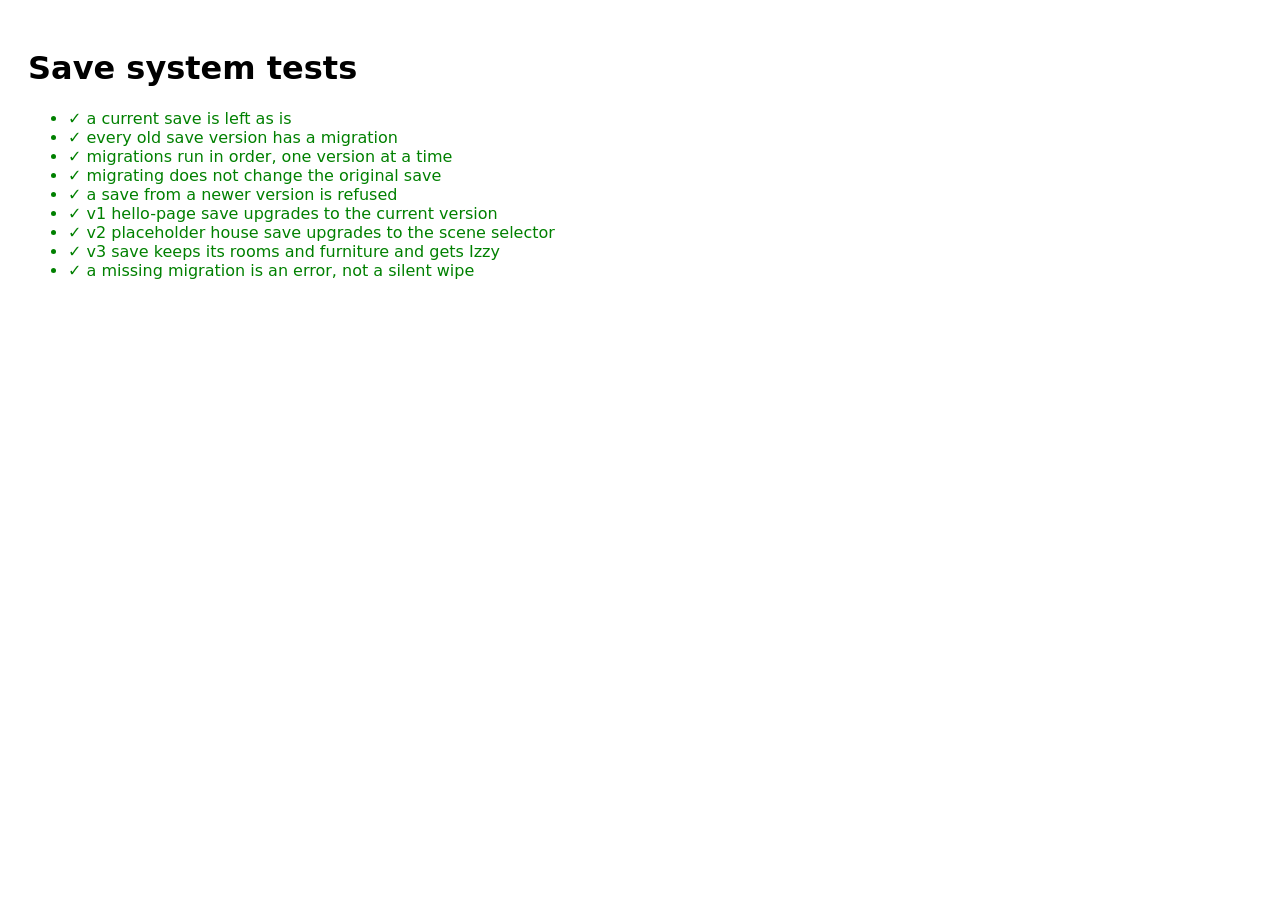
<file: tests.html>
<!doctype html>
<!-- Checks for the save system. Open /tests.html in a browser; every line should be green.
     Not part of the game: it is not cached for offline use. -->
<meta charset="utf-8">
<title>Save tests</title>
<style>body { font: 16px system-ui; padding: 20px; } .pass { color: green; } .fail { color: red; font-weight: bold; }</style>
<h1>Save system tests</h1>
<ul id="out"></ul>
<script type="module">
  import { migrate, newWorld, SAVE_VERSION, MIGRATIONS, NewerSaveError } from './save.js';

  const out = document.getElementById('out');
  function check(name, fn) {
    let ok;
    try { ok = fn(); } catch (e) { ok = false; name += ' (' + e.message + ')'; }
    out.insertAdjacentHTML('beforeend', `<li class="${ok ? 'pass' : 'fail'}">${ok ? '✓' : '✗'} ${name}</li>`);
  }
  const wrap = (saveVersion, world) => ({ format: 'izzys-world-save', saveVersion, world });

  check('a current save is left as is', () => {
    const w = newWorld();
    return JSON.stringify(migrate(wrap(SAVE_VERSION, w)).world) === JSON.stringify(w);
  });

  check('every old save version has a migration', () => {
    for (let v = 1; v < SAVE_VERSION; v++) if (typeof MIGRATIONS[v] !== 'function') return false;
    return true;
  });

  check('migrations run in order, one version at a time', () => {
    const fake = { 1: (w) => ({ ...w, a: 1 }), 2: (w) => ({ ...w, b: w.a + 1 }) };
    const r = migrate(wrap(1, { star: 1 }), fake, 3);
    return r.saveVersion === 3 && r.world.a === 1 && r.world.b === 2 && r.world.star === 1;
  });

  check('migrating does not change the original save', () => {
    const original = wrap(1, { list: [1] });
    migrate(original, { 1: (w) => { w.list.push(2); return w; } }, 2);
    return original.world.list.length === 1;
  });

  check('a save from a newer version is refused', () => {
    try { migrate(wrap(SAVE_VERSION + 1, {})); return false; } catch (e) { return e instanceof NewerSaveError; }
  });

  check('v1 hello-page save upgrades to the current version', () => {
    const r = migrate(wrap(1, { star: { x: 0.2, y: 0.8 } }));
    return r.saveVersion === SAVE_VERSION && r.world.screen === 'world' && Object.keys(r.world.rooms).length === 0;
  });

  check('v2 placeholder house save upgrades to the scene selector', () => {
    const r = migrate(wrap(2, { place: 'house', places: { house: { items: [{ id: 'a', kind: 'house_bed', x: 1, y: 2 }] } } }));
    return r.saveVersion === SAVE_VERSION && r.world.screen === 'world' && Object.keys(r.world.rooms).length === 0;
  });

  check('v3 save keeps its rooms and furniture and gets Izzy', () => {
    const rooms = { house_living: { items: [{ id: 'a', kind: 'living_sofa', x: 1, y: 2 }] } };
    const r = migrate(wrap(3, { screen: 'house_living', rooms }));
    return r.saveVersion === SAVE_VERSION && r.world.screen === 'house_living'
      && JSON.stringify(r.world.rooms) === JSON.stringify(rooms) && r.world.characters.izzy.room === 'house_living';
  });

  check('a missing migration is an error, not a silent wipe', () => {
    try { migrate(wrap(1, {}), {}, 2); return false; } catch { return true; }
  });
</script>
</file>
